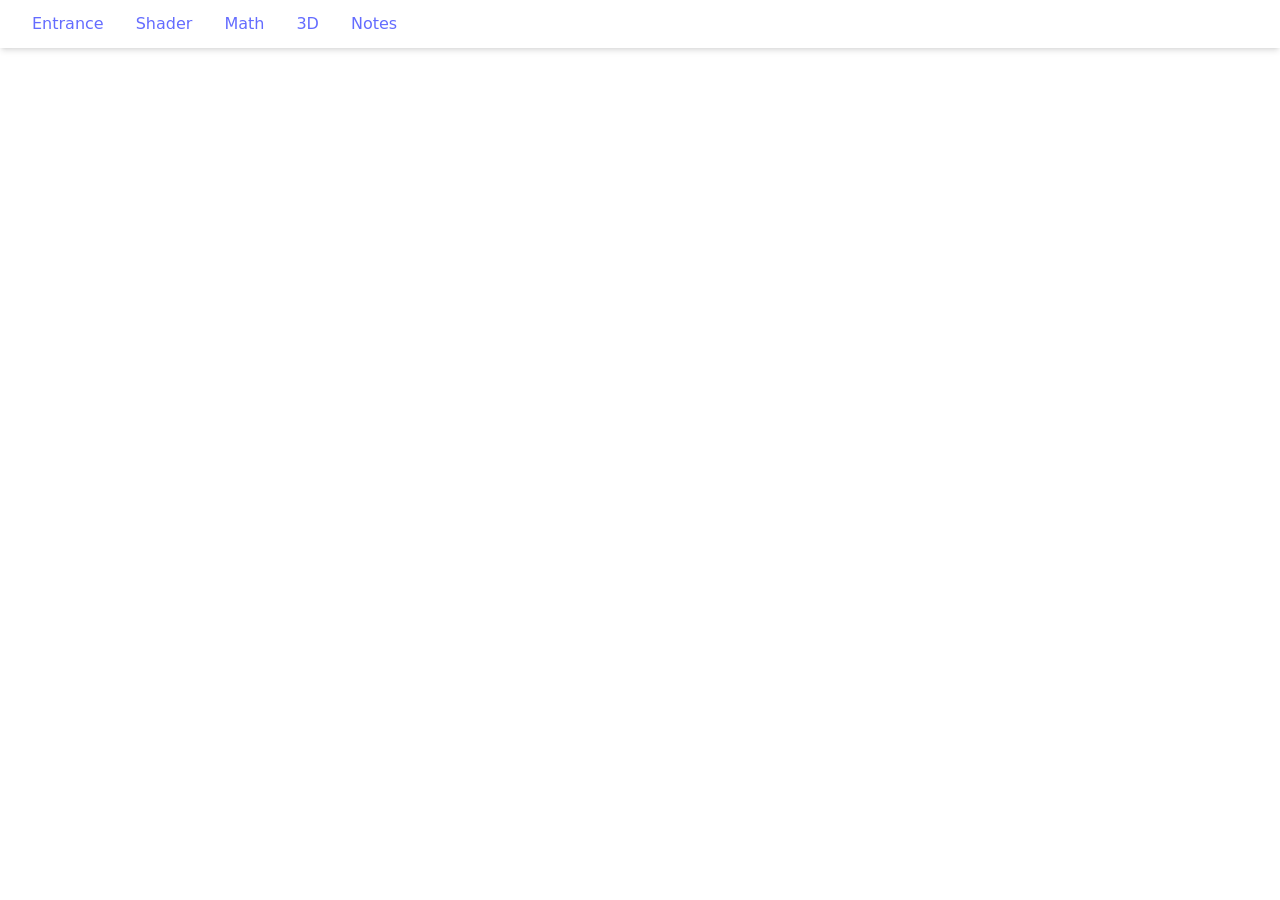
<file: index.html>
<!doctype html>
<html lang="en">
  <head>
    <meta charset="UTF-8" />
    <link rel="icon" type="image/svg+xml" href="/react.svg" />
    <meta name="viewport" content="width=device-width, initial-scale=1.0" />
    <title>Marquez's space</title>
    <script type="module" crossorigin src="/assets/index-Cq1oHxmC.js"></script>
    <link rel="stylesheet" crossorigin href="/assets/index-C8HmdU4k.css">
  </head>
  <body>
    <div id="root"></div>
  </body>
</html>
</file>
<file: assets/index-C8HmdU4k.css>
*,:before,:after{--tw-border-spacing-x: 0;--tw-border-spacing-y: 0;--tw-translate-x: 0;--tw-translate-y: 0;--tw-rotate: 0;--tw-skew-x: 0;--tw-skew-y: 0;--tw-scale-x: 1;--tw-scale-y: 1;--tw-pan-x: ;--tw-pan-y: ;--tw-pinch-zoom: ;--tw-scroll-snap-strictness: proximity;--tw-gradient-from-position: ;--tw-gradient-via-position: ;--tw-gradient-to-position: ;--tw-ordinal: ;--tw-slashed-zero: ;--tw-numeric-figure: ;--tw-numeric-spacing: ;--tw-numeric-fraction: ;--tw-ring-inset: ;--tw-ring-offset-width: 0px;--tw-ring-offset-color: #fff;--tw-ring-color: rgb(59 130 246 / .5);--tw-ring-offset-shadow: 0 0 #0000;--tw-ring-shadow: 0 0 #0000;--tw-shadow: 0 0 #0000;--tw-shadow-colored: 0 0 #0000;--tw-blur: ;--tw-brightness: ;--tw-contrast: ;--tw-grayscale: ;--tw-hue-rotate: ;--tw-invert: ;--tw-saturate: ;--tw-sepia: ;--tw-drop-shadow: ;--tw-backdrop-blur: ;--tw-backdrop-brightness: ;--tw-backdrop-contrast: ;--tw-backdrop-grayscale: ;--tw-backdrop-hue-rotate: ;--tw-backdrop-invert: ;--tw-backdrop-opacity: ;--tw-backdrop-saturate: ;--tw-backdrop-sepia: ;--tw-contain-size: ;--tw-contain-layout: ;--tw-contain-paint: ;--tw-contain-style: }::backdrop{--tw-border-spacing-x: 0;--tw-border-spacing-y: 0;--tw-translate-x: 0;--tw-translate-y: 0;--tw-rotate: 0;--tw-skew-x: 0;--tw-skew-y: 0;--tw-scale-x: 1;--tw-scale-y: 1;--tw-pan-x: ;--tw-pan-y: ;--tw-pinch-zoom: ;--tw-scroll-snap-strictness: proximity;--tw-gradient-from-position: ;--tw-gradient-via-position: ;--tw-gradient-to-position: ;--tw-ordinal: ;--tw-slashed-zero: ;--tw-numeric-figure: ;--tw-numeric-spacing: ;--tw-numeric-fraction: ;--tw-ring-inset: ;--tw-ring-offset-width: 0px;--tw-ring-offset-color: #fff;--tw-ring-color: rgb(59 130 246 / .5);--tw-ring-offset-shadow: 0 0 #0000;--tw-ring-shadow: 0 0 #0000;--tw-shadow: 0 0 #0000;--tw-shadow-colored: 0 0 #0000;--tw-blur: ;--tw-brightness: ;--tw-contrast: ;--tw-grayscale: ;--tw-hue-rotate: ;--tw-invert: ;--tw-saturate: ;--tw-sepia: ;--tw-drop-shadow: ;--tw-backdrop-blur: ;--tw-backdrop-brightness: ;--tw-backdrop-contrast: ;--tw-backdrop-grayscale: ;--tw-backdrop-hue-rotate: ;--tw-backdrop-invert: ;--tw-backdrop-opacity: ;--tw-backdrop-saturate: ;--tw-backdrop-sepia: ;--tw-contain-size: ;--tw-contain-layout: ;--tw-contain-paint: ;--tw-contain-style: }*,:before,:after{box-sizing:border-box;border-width:0;border-style:solid;border-color:#e5e7eb}:before,:after{--tw-content: ""}html,:host{line-height:1.5;-webkit-text-size-adjust:100%;-moz-tab-size:4;-o-tab-size:4;tab-size:4;font-family:ui-sans-serif,system-ui,sans-serif,"Apple Color Emoji","Segoe UI Emoji",Segoe UI Symbol,"Noto Color Emoji";font-feature-settings:normal;font-variation-settings:normal;-webkit-tap-highlight-color:transparent}body{margin:0;line-height:inherit}hr{height:0;color:inherit;border-top-width:1px}abbr:where([title]){-webkit-text-decoration:underline dotted;text-decoration:underline dotted}h1,h2,h3,h4,h5,h6{font-size:inherit;font-weight:inherit}a{color:inherit;text-decoration:inherit}b,strong{font-weight:bolder}code,kbd,samp,pre{font-family:ui-monospace,SFMono-Regular,Menlo,Monaco,Consolas,Liberation Mono,Courier New,monospace;font-feature-settings:normal;font-variation-settings:normal;font-size:1em}small{font-size:80%}sub,sup{font-size:75%;line-height:0;position:relative;vertical-align:baseline}sub{bottom:-.25em}sup{top:-.5em}table{text-indent:0;border-color:inherit;border-collapse:collapse}button,input,optgroup,select,textarea{font-family:inherit;font-feature-settings:inherit;font-variation-settings:inherit;font-size:100%;font-weight:inherit;line-height:inherit;letter-spacing:inherit;color:inherit;margin:0;padding:0}button,select{text-transform:none}button,input:where([type=button]),input:where([type=reset]),input:where([type=submit]){-webkit-appearance:button;background-color:transparent;background-image:none}:-moz-focusring{outline:auto}:-moz-ui-invalid{box-shadow:none}progress{vertical-align:baseline}::-webkit-inner-spin-button,::-webkit-outer-spin-button{height:auto}[type=search]{-webkit-appearance:textfield;outline-offset:-2px}::-webkit-search-decoration{-webkit-appearance:none}::-webkit-file-upload-button{-webkit-appearance:button;font:inherit}summary{display:list-item}blockquote,dl,dd,h1,h2,h3,h4,h5,h6,hr,figure,p,pre{margin:0}fieldset{margin:0;padding:0}legend{padding:0}ol,ul,menu{list-style:none;margin:0;padding:0}dialog{padding:0}textarea{resize:vertical}input::-moz-placeholder,textarea::-moz-placeholder{opacity:1;color:#9ca3af}input::placeholder,textarea::placeholder{opacity:1;color:#9ca3af}button,[role=button]{cursor:pointer}:disabled{cursor:default}img,svg,video,canvas,audio,iframe,embed,object{display:block;vertical-align:middle}img,video{max-width:100%;height:auto}[hidden]:where(:not([hidden=until-found])){display:none}.fixed{position:fixed}.absolute{position:absolute}.relative{position:relative}.inset-0{top:0;right:0;bottom:0;left:0}.bottom-0{bottom:0}.left-0{left:0}.right-0{right:0}.right-1{right:.25rem}.top-1{top:.25rem}.block{display:block}.flex{display:flex}.h-12{height:3rem}.h-48{height:12rem}.h-6{height:1.5rem}.h-full{height:100%}.h-screen{height:100vh}.max-h-96{max-height:24rem}.max-h-full{max-height:100%}.w-48{width:12rem}.w-6{width:1.5rem}.w-80{width:20rem}.w-full{width:100%}.w-screen{width:100vw}.max-w-lg{max-width:32rem}.flex-shrink-0{flex-shrink:0}@keyframes gradient{0%{background-position:0% 50%}50%{background-position:100% 50%}to{background-position:0% 50%}}.animate-gradient-bg{animation:gradient 6s ease infinite}.items-center{align-items:center}.justify-center{justify-content:center}.space-x-4>:not([hidden])~:not([hidden]){--tw-space-x-reverse: 0;margin-right:calc(1rem * var(--tw-space-x-reverse));margin-left:calc(1rem * calc(1 - var(--tw-space-x-reverse)))}.overflow-hidden{overflow:hidden}.overflow-y-auto{overflow-y:auto}.text-ellipsis{text-overflow:ellipsis}.whitespace-nowrap{white-space:nowrap}.whitespace-pre-line{white-space:pre-line}.rounded{border-radius:.25rem}.rounded-lg{border-radius:.5rem}.bg-black{--tw-bg-opacity: 1;background-color:rgb(0 0 0 / var(--tw-bg-opacity))}.bg-blue-500{--tw-bg-opacity: 1;background-color:rgb(59 130 246 / var(--tw-bg-opacity))}.bg-gray-200{--tw-bg-opacity: 1;background-color:rgb(229 231 235 / var(--tw-bg-opacity))}.bg-white{--tw-bg-opacity: 1;background-color:rgb(255 255 255 / var(--tw-bg-opacity))}.bg-opacity-50{--tw-bg-opacity: .5}.bg-opacity-70{--tw-bg-opacity: .7}.bg-gradient-to-r{background-image:linear-gradient(to right,var(--tw-gradient-stops))}.from-blue-400{--tw-gradient-from: #60a5fa var(--tw-gradient-from-position);--tw-gradient-to: rgb(96 165 250 / 0) var(--tw-gradient-to-position);--tw-gradient-stops: var(--tw-gradient-from), var(--tw-gradient-to)}.from-green-400{--tw-gradient-from: #4ade80 var(--tw-gradient-from-position);--tw-gradient-to: rgb(74 222 128 / 0) var(--tw-gradient-to-position);--tw-gradient-stops: var(--tw-gradient-from), var(--tw-gradient-to)}.from-red-400{--tw-gradient-from: #f87171 var(--tw-gradient-from-position);--tw-gradient-to: rgb(248 113 113 / 0) var(--tw-gradient-to-position);--tw-gradient-stops: var(--tw-gradient-from), var(--tw-gradient-to)}.from-red-500{--tw-gradient-from: #ef4444 var(--tw-gradient-from-position);--tw-gradient-to: rgb(239 68 68 / 0) var(--tw-gradient-to-position);--tw-gradient-stops: var(--tw-gradient-from), var(--tw-gradient-to)}.via-green-500{--tw-gradient-to: rgb(34 197 94 / 0) var(--tw-gradient-to-position);--tw-gradient-stops: var(--tw-gradient-from), #22c55e var(--tw-gradient-via-position), var(--tw-gradient-to)}.via-orange-500{--tw-gradient-to: rgb(249 115 22 / 0) var(--tw-gradient-to-position);--tw-gradient-stops: var(--tw-gradient-from), #f97316 var(--tw-gradient-via-position), var(--tw-gradient-to)}.via-purple-500{--tw-gradient-to: rgb(168 85 247 / 0) var(--tw-gradient-to-position);--tw-gradient-stops: var(--tw-gradient-from), #a855f7 var(--tw-gradient-via-position), var(--tw-gradient-to)}.via-yellow-500{--tw-gradient-to: rgb(234 179 8 / 0) var(--tw-gradient-to-position);--tw-gradient-stops: var(--tw-gradient-from), #eab308 var(--tw-gradient-via-position), var(--tw-gradient-to)}.to-blue-500{--tw-gradient-to: #3b82f6 var(--tw-gradient-to-position)}.to-pink-500{--tw-gradient-to: #ec4899 var(--tw-gradient-to-position)}.to-yellow-500{--tw-gradient-to: #eab308 var(--tw-gradient-to-position)}.bg-\[length\:200\%_200\%\]{background-size:200% 200%}.bg-clip-text{-webkit-background-clip:text;background-clip:text}.bg-left{background-position:left}.bg-right{background-position:right}.object-cover{-o-object-fit:cover;object-fit:cover}.p-2{padding:.5rem}.p-4{padding:1rem}.p-5{padding:1.25rem}.px-4{padding-left:1rem;padding-right:1rem}.py-2{padding-top:.5rem;padding-bottom:.5rem}.text-center{text-align:center}.text-2xl{font-size:1.5rem;line-height:2rem}.text-4xl{font-size:2.25rem;line-height:2.5rem}.font-bold{font-weight:700}.text-blue-500{--tw-text-opacity: 1;color:rgb(59 130 246 / var(--tw-text-opacity))}.text-gray-800{--tw-text-opacity: 1;color:rgb(31 41 55 / var(--tw-text-opacity))}.text-transparent{color:transparent}.text-white{--tw-text-opacity: 1;color:rgb(255 255 255 / var(--tw-text-opacity))}.overline{text-decoration-line:overline}.opacity-0{opacity:0}.shadow-lg{--tw-shadow: 0 10px 15px -3px rgb(0 0 0 / .1), 0 4px 6px -4px rgb(0 0 0 / .1);--tw-shadow-colored: 0 10px 15px -3px var(--tw-shadow-color), 0 4px 6px -4px var(--tw-shadow-color);box-shadow:var(--tw-ring-offset-shadow, 0 0 #0000),var(--tw-ring-shadow, 0 0 #0000),var(--tw-shadow)}.shadow-md{--tw-shadow: 0 4px 6px -1px rgb(0 0 0 / .1), 0 2px 4px -2px rgb(0 0 0 / .1);--tw-shadow-colored: 0 4px 6px -1px var(--tw-shadow-color), 0 2px 4px -2px var(--tw-shadow-color);box-shadow:var(--tw-ring-offset-shadow, 0 0 #0000),var(--tw-ring-shadow, 0 0 #0000),var(--tw-shadow)}.transition-opacity{transition-property:opacity;transition-timing-function:cubic-bezier(.4,0,.2,1);transition-duration:.15s}:root{font-family:Inter,system-ui,Avenir,Helvetica,Arial,sans-serif;line-height:1.5;font-weight:400;color-scheme:light dark;color:#ffffffde;background-color:#242424;font-synthesis:none;text-rendering:optimizeLegibility;-webkit-font-smoothing:antialiased;-moz-osx-font-smoothing:grayscale}a{font-weight:500;color:#646cff;text-decoration:inherit}a:hover{color:#535bf2}body{margin:0;display:flex;place-items:center;min-width:320px;min-height:100vh}h1{font-size:3.2em;line-height:1.1}button{border-radius:8px;border:1px solid transparent;padding:.6em 1.2em;font-size:1em;font-weight:500;font-family:inherit;background-color:#1a1a1a;cursor:pointer;transition:border-color .25s}button:hover{border-color:#646cff}button:focus,button:focus-visible{outline:4px auto -webkit-focus-ring-color}@media (prefers-color-scheme: light){:root{color:#213547;background-color:#fff}a:hover{color:#747bff}button{background-color:#f9f9f9}}.hover\:bg-blue-700:hover{--tw-bg-opacity: 1;background-color:rgb(29 78 216 / var(--tw-bg-opacity))}.hover\:text-blue-500:hover{--tw-text-opacity: 1;color:rgb(59 130 246 / var(--tw-text-opacity))}.hover\:text-red-700:hover{--tw-text-opacity: 1;color:rgb(185 28 28 / var(--tw-text-opacity))}.focus\:outline-none:focus{outline:2px solid transparent;outline-offset:2px}.group:hover .group-hover\:opacity-100{opacity:1}@media (min-width: 768px){.md\:space-x-8>:not([hidden])~:not([hidden]){--tw-space-x-reverse: 0;margin-right:calc(2rem * var(--tw-space-x-reverse));margin-left:calc(2rem * calc(1 - var(--tw-space-x-reverse)))}.md\:px-8{padding-left:2rem;padding-right:2rem}}@font-face{font-family:KaTeX_AMS;font-style:normal;font-weight:400;src:url(/assets/KaTeX_AMS-Regular-BQhdFMY1.woff2) format("woff2"),url(/assets/KaTeX_AMS-Regular-DMm9YOAa.woff) format("woff"),url(/assets/KaTeX_AMS-Regular-DRggAlZN.ttf) format("truetype")}@font-face{font-family:KaTeX_Caligraphic;font-style:normal;font-weight:700;src:url(/assets/KaTeX_Caligraphic-Bold-Dq_IR9rO.woff2) format("woff2"),url(/assets/KaTeX_Caligraphic-Bold-BEiXGLvX.woff) format("woff"),url(/assets/KaTeX_Caligraphic-Bold-ATXxdsX0.ttf) format("truetype")}@font-face{font-family:KaTeX_Caligraphic;font-style:normal;font-weight:400;src:url(/assets/KaTeX_Caligraphic-Regular-Di6jR-x-.woff2) format("woff2"),url(/assets/KaTeX_Caligraphic-Regular-CTRA-rTL.woff) format("woff"),url(/assets/KaTeX_Caligraphic-Regular-wX97UBjC.ttf) format("truetype")}@font-face{font-family:KaTeX_Fraktur;font-style:normal;font-weight:700;src:url(/assets/KaTeX_Fraktur-Bold-CL6g_b3V.woff2) format("woff2"),url(/assets/KaTeX_Fraktur-Bold-BsDP51OF.woff) format("woff"),url(/assets/KaTeX_Fraktur-Bold-BdnERNNW.ttf) format("truetype")}@font-face{font-family:KaTeX_Fraktur;font-style:normal;font-weight:400;src:url(/assets/KaTeX_Fraktur-Regular-CTYiF6lA.woff2) format("woff2"),url(/assets/KaTeX_Fraktur-Regular-Dxdc4cR9.woff) format("woff"),url(/assets/KaTeX_Fraktur-Regular-CB_wures.ttf) format("truetype")}@font-face{font-family:KaTeX_Main;font-style:normal;font-weight:700;src:url(/assets/KaTeX_Main-Bold-Cx986IdX.woff2) format("woff2"),url(/assets/KaTeX_Main-Bold-Jm3AIy58.woff) format("woff"),url(/assets/KaTeX_Main-Bold-waoOVXN0.ttf) format("truetype")}@font-face{font-family:KaTeX_Main;font-style:italic;font-weight:700;src:url(/assets/KaTeX_Main-BoldItalic-DxDJ3AOS.woff2) format("woff2"),url(/assets/KaTeX_Main-BoldItalic-SpSLRI95.woff) format("woff"),url(/assets/KaTeX_Main-BoldItalic-DzxPMmG6.ttf) format("truetype")}@font-face{font-family:KaTeX_Main;font-style:italic;font-weight:400;src:url(/assets/KaTeX_Main-Italic-NWA7e6Wa.woff2) format("woff2"),url(/assets/KaTeX_Main-Italic-BMLOBm91.woff) format("woff"),url(/assets/KaTeX_Main-Italic-3WenGoN9.ttf) format("truetype")}@font-face{font-family:KaTeX_Main;font-style:normal;font-weight:400;src:url(/assets/KaTeX_Main-Regular-B22Nviop.woff2) format("woff2"),url(/assets/KaTeX_Main-Regular-Dr94JaBh.woff) format("woff"),url(/assets/KaTeX_Main-Regular-ypZvNtVU.ttf) format("truetype")}@font-face{font-family:KaTeX_Math;font-style:italic;font-weight:700;src:url(/assets/KaTeX_Math-BoldItalic-CZnvNsCZ.woff2) format("woff2"),url(/assets/KaTeX_Math-BoldItalic-iY-2wyZ7.woff) format("woff"),url(/assets/KaTeX_Math-BoldItalic-B3XSjfu4.ttf) format("truetype")}@font-face{font-family:KaTeX_Math;font-style:italic;font-weight:400;src:url(/assets/KaTeX_Math-Italic-t53AETM-.woff2) format("woff2"),url(/assets/KaTeX_Math-Italic-DA0__PXp.woff) format("woff"),url(/assets/KaTeX_Math-Italic-flOr_0UB.ttf) format("truetype")}@font-face{font-family:KaTeX_SansSerif;font-style:normal;font-weight:700;src:url(/assets/KaTeX_SansSerif-Bold-D1sUS0GD.woff2) format("woff2"),url(/assets/KaTeX_SansSerif-Bold-DbIhKOiC.woff) format("woff"),url(/assets/KaTeX_SansSerif-Bold-CFMepnvq.ttf) format("truetype")}@font-face{font-family:KaTeX_SansSerif;font-style:italic;font-weight:400;src:url(/assets/KaTeX_SansSerif-Italic-C3H0VqGB.woff2) format("woff2"),url(/assets/KaTeX_SansSerif-Italic-DN2j7dab.woff) format("woff"),url(/assets/KaTeX_SansSerif-Italic-YYjJ1zSn.ttf) format("truetype")}@font-face{font-family:KaTeX_SansSerif;font-style:normal;font-weight:400;src:url(/assets/KaTeX_SansSerif-Regular-DDBCnlJ7.woff2) format("woff2"),url(/assets/KaTeX_SansSerif-Regular-CS6fqUqJ.woff) format("woff"),url(/assets/KaTeX_SansSerif-Regular-BNo7hRIc.ttf) format("truetype")}@font-face{font-family:KaTeX_Script;font-style:normal;font-weight:400;src:url(/assets/KaTeX_Script-Regular-D3wIWfF6.woff2) format("woff2"),url(/assets/KaTeX_Script-Regular-D5yQViql.woff) format("woff"),url(/assets/KaTeX_Script-Regular-C5JkGWo-.ttf) format("truetype")}@font-face{font-family:KaTeX_Size1;font-style:normal;font-weight:400;src:url(/assets/KaTeX_Size1-Regular-mCD8mA8B.woff2) format("woff2"),url(/assets/KaTeX_Size1-Regular-C195tn64.woff) format("woff"),url(/assets/KaTeX_Size1-Regular-Dbsnue_I.ttf) format("truetype")}@font-face{font-family:KaTeX_Size2;font-style:normal;font-weight:400;src:url(/assets/KaTeX_Size2-Regular-Dy4dx90m.woff2) format("woff2"),url(/assets/KaTeX_Size2-Regular-oD1tc_U0.woff) format("woff"),url(/assets/KaTeX_Size2-Regular-B7gKUWhC.ttf) format("truetype")}@font-face{font-family:KaTeX_Size3;font-style:normal;font-weight:400;src:url([data-uri]) format("woff2"),url(/assets/KaTeX_Size3-Regular-CTq5MqoE.woff) format("woff"),url(/assets/KaTeX_Size3-Regular-DgpXs0kz.ttf) format("truetype")}@font-face{font-family:KaTeX_Size4;font-style:normal;font-weight:400;src:url(/assets/KaTeX_Size4-Regular-Dl5lxZxV.woff2) format("woff2"),url(/assets/KaTeX_Size4-Regular-BF-4gkZK.woff) format("woff"),url(/assets/KaTeX_Size4-Regular-DWFBv043.ttf) format("truetype")}@font-face{font-family:KaTeX_Typewriter;font-style:normal;font-weight:400;src:url(/assets/KaTeX_Typewriter-Regular-CO6r4hn1.woff2) format("woff2"),url(/assets/KaTeX_Typewriter-Regular-C0xS9mPB.woff) format("woff"),url(/assets/KaTeX_Typewriter-Regular-D3Ib7_Hf.ttf) format("truetype")}.katex .katex-mathml{clip:rect(1px,1px,1px,1px);border:0;height:1px;overflow:hidden;padding:0;position:absolute;width:1px}.katex .base{position:relative;white-space:nowrap;width:-moz-min-content;width:min-content}.katex .base,.katex .strut{display:inline-block}.katex .boldsymbol{font-family:KaTeX_Math;font-style:italic;font-weight:700}.katex .vlist-t{border-collapse:collapse;display:inline-table;table-layout:fixed}.katex .vlist{display:table-cell;position:relative;vertical-align:bottom}.katex .vlist-s{display:table-cell;font-size:1px;min-width:2px;vertical-align:bottom;width:2px}.katex .vbox{align-items:baseline;display:inline-flex;flex-direction:column}.katex .hbox{width:100%}.katex .hbox,.katex .thinbox{display:inline-flex;flex-direction:row}.katex .thinbox{max-width:0;width:0}.katex .mfrac .frac-line{border-bottom-style:solid;display:inline-block;width:100%}.katex .hdashline,.katex .hline,.katex .mfrac .frac-line,.katex .overline .overline-line,.katex .rule,.katex .underline .underline-line{min-height:1px}.katex .clap,.katex .llap,.katex .rlap{position:relative;width:0}.katex .clap>.inner,.katex .llap>.inner,.katex .rlap>.inner{position:absolute}.katex .clap>.fix,.katex .llap>.fix,.katex .rlap>.fix{display:inline-block}.katex .clap>.inner,.katex .rlap>.inner{left:0}.katex .rule{border:0 solid;display:inline-block;position:relative}.katex .hline,.katex .overline .overline-line,.katex .underline .underline-line{border-bottom-style:solid;display:inline-block;width:100%}.katex .hdashline{border-bottom-style:dashed;display:inline-block;width:100%}.katex .fontsize-ensurer.reset-size1.size1,.katex .sizing.reset-size1.size1{font-size:1em}.katex .fontsize-ensurer.reset-size1.size2,.katex .sizing.reset-size1.size2{font-size:1.2em}.katex .fontsize-ensurer.reset-size1.size3,.katex .sizing.reset-size1.size3{font-size:1.4em}.katex .fontsize-ensurer.reset-size1.size4,.katex .sizing.reset-size1.size4{font-size:1.6em}.katex .fontsize-ensurer.reset-size1.size5,.katex .sizing.reset-size1.size5{font-size:1.8em}.katex .fontsize-ensurer.reset-size1.size6,.katex .sizing.reset-size1.size6{font-size:2em}.katex .fontsize-ensurer.reset-size1.size7,.katex .sizing.reset-size1.size7{font-size:2.4em}.katex .fontsize-ensurer.reset-size1.size8,.katex .sizing.reset-size1.size8{font-size:2.88em}.katex .fontsize-ensurer.reset-size1.size9,.katex .sizing.reset-size1.size9{font-size:3.456em}.katex .fontsize-ensurer.reset-size1.size10,.katex .sizing.reset-size1.size10{font-size:4.148em}.katex .fontsize-ensurer.reset-size1.size11,.katex .sizing.reset-size1.size11{font-size:4.976em}.katex .fontsize-ensurer.reset-size2.size1,.katex .sizing.reset-size2.size1{font-size:.8333333333em}.katex .fontsize-ensurer.reset-size2.size2,.katex .sizing.reset-size2.size2{font-size:1em}.katex .fontsize-ensurer.reset-size2.size3,.katex .sizing.reset-size2.size3{font-size:1.1666666667em}.katex .fontsize-ensurer.reset-size2.size4,.katex .sizing.reset-size2.size4{font-size:1.3333333333em}.katex .fontsize-ensurer.reset-size2.size5,.katex .sizing.reset-size2.size5{font-size:1.5em}.katex .fontsize-ensurer.reset-size2.size6,.katex .sizing.reset-size2.size6{font-size:1.6666666667em}.katex .fontsize-ensurer.reset-size2.size7,.katex .sizing.reset-size2.size7{font-size:2em}.katex .fontsize-ensurer.reset-size2.size8,.katex .sizing.reset-size2.size8{font-size:2.4em}.katex .fontsize-ensurer.reset-size2.size9,.katex .sizing.reset-size2.size9{font-size:2.88em}.katex .fontsize-ensurer.reset-size2.size10,.katex .sizing.reset-size2.size10{font-size:3.4566666667em}.katex .fontsize-ensurer.reset-size2.size11,.katex .sizing.reset-size2.size11{font-size:4.1466666667em}.katex .fontsize-ensurer.reset-size3.size1,.katex .sizing.reset-size3.size1{font-size:.7142857143em}.katex .fontsize-ensurer.reset-size3.size2,.katex .sizing.reset-size3.size2{font-size:.8571428571em}.katex .fontsize-ensurer.reset-size3.size3,.katex .sizing.reset-size3.size3{font-size:1em}.katex .fontsize-ensurer.reset-size3.size4,.katex .sizing.reset-size3.size4{font-size:1.1428571429em}.katex .fontsize-ensurer.reset-size3.size5,.katex .sizing.reset-size3.size5{font-size:1.2857142857em}.katex .fontsize-ensurer.reset-size3.size6,.katex .sizing.reset-size3.size6{font-size:1.4285714286em}.katex .fontsize-ensurer.reset-size3.size7,.katex .sizing.reset-size3.size7{font-size:1.7142857143em}.katex .fontsize-ensurer.reset-size3.size8,.katex .sizing.reset-size3.size8{font-size:2.0571428571em}.katex .fontsize-ensurer.reset-size3.size9,.katex .sizing.reset-size3.size9{font-size:2.4685714286em}.katex .fontsize-ensurer.reset-size3.size10,.katex .sizing.reset-size3.size10{font-size:2.9628571429em}.katex .fontsize-ensurer.reset-size3.size11,.katex .sizing.reset-size3.size11{font-size:3.5542857143em}.katex .fontsize-ensurer.reset-size4.size1,.katex .sizing.reset-size4.size1{font-size:.625em}.katex .fontsize-ensurer.reset-size4.size2,.katex .sizing.reset-size4.size2{font-size:.75em}.katex .fontsize-ensurer.reset-size4.size3,.katex .sizing.reset-size4.size3{font-size:.875em}.katex .fontsize-ensurer.reset-size4.size4,.katex .sizing.reset-size4.size4{font-size:1em}.katex .fontsize-ensurer.reset-size4.size5,.katex .sizing.reset-size4.size5{font-size:1.125em}.katex .fontsize-ensurer.reset-size4.size6,.katex .sizing.reset-size4.size6{font-size:1.25em}.katex .fontsize-ensurer.reset-size4.size7,.katex .sizing.reset-size4.size7{font-size:1.5em}.katex .fontsize-ensurer.reset-size4.size8,.katex .sizing.reset-size4.size8{font-size:1.8em}.katex .fontsize-ensurer.reset-size4.size9,.katex .sizing.reset-size4.size9{font-size:2.16em}.katex .fontsize-ensurer.reset-size4.size10,.katex .sizing.reset-size4.size10{font-size:2.5925em}.katex .fontsize-ensurer.reset-size4.size11,.katex .sizing.reset-size4.size11{font-size:3.11em}.katex .fontsize-ensurer.reset-size5.size1,.katex .sizing.reset-size5.size1{font-size:.5555555556em}.katex .fontsize-ensurer.reset-size5.size2,.katex .sizing.reset-size5.size2{font-size:.6666666667em}.katex .fontsize-ensurer.reset-size5.size3,.katex .sizing.reset-size5.size3{font-size:.7777777778em}.katex .fontsize-ensurer.reset-size5.size4,.katex .sizing.reset-size5.size4{font-size:.8888888889em}.katex .fontsize-ensurer.reset-size5.size5,.katex .sizing.reset-size5.size5{font-size:1em}.katex .fontsize-ensurer.reset-size5.size6,.katex .sizing.reset-size5.size6{font-size:1.1111111111em}.katex .fontsize-ensurer.reset-size5.size7,.katex .sizing.reset-size5.size7{font-size:1.3333333333em}.katex .fontsize-ensurer.reset-size5.size8,.katex .sizing.reset-size5.size8{font-size:1.6em}.katex .fontsize-ensurer.reset-size5.size9,.katex .sizing.reset-size5.size9{font-size:1.92em}.katex .fontsize-ensurer.reset-size5.size10,.katex .sizing.reset-size5.size10{font-size:2.3044444444em}.katex .fontsize-ensurer.reset-size5.size11,.katex .sizing.reset-size5.size11{font-size:2.7644444444em}.katex .fontsize-ensurer.reset-size6.size1,.katex .sizing.reset-size6.size1{font-size:.5em}.katex .fontsize-ensurer.reset-size6.size2,.katex .sizing.reset-size6.size2{font-size:.6em}.katex .fontsize-ensurer.reset-size6.size3,.katex .sizing.reset-size6.size3{font-size:.7em}.katex .fontsize-ensurer.reset-size6.size4,.katex .sizing.reset-size6.size4{font-size:.8em}.katex .fontsize-ensurer.reset-size6.size5,.katex .sizing.reset-size6.size5{font-size:.9em}.katex .fontsize-ensurer.reset-size6.size6,.katex .sizing.reset-size6.size6{font-size:1em}.katex .fontsize-ensurer.reset-size6.size7,.katex .sizing.reset-size6.size7{font-size:1.2em}.katex .fontsize-ensurer.reset-size6.size8,.katex .sizing.reset-size6.size8{font-size:1.44em}.katex .fontsize-ensurer.reset-size6.size9,.katex .sizing.reset-size6.size9{font-size:1.728em}.katex .fontsize-ensurer.reset-size6.size10,.katex .sizing.reset-size6.size10{font-size:2.074em}.katex .fontsize-ensurer.reset-size6.size11,.katex .sizing.reset-size6.size11{font-size:2.488em}.katex .fontsize-ensurer.reset-size7.size1,.katex .sizing.reset-size7.size1{font-size:.4166666667em}.katex .fontsize-ensurer.reset-size7.size2,.katex .sizing.reset-size7.size2{font-size:.5em}.katex .fontsize-ensurer.reset-size7.size3,.katex .sizing.reset-size7.size3{font-size:.5833333333em}.katex .fontsize-ensurer.reset-size7.size4,.katex .sizing.reset-size7.size4{font-size:.6666666667em}.katex .fontsize-ensurer.reset-size7.size5,.katex .sizing.reset-size7.size5{font-size:.75em}.katex .fontsize-ensurer.reset-size7.size6,.katex .sizing.reset-size7.size6{font-size:.8333333333em}.katex .fontsize-ensurer.reset-size7.size7,.katex .sizing.reset-size7.size7{font-size:1em}.katex .fontsize-ensurer.reset-size7.size8,.katex .sizing.reset-size7.size8{font-size:1.2em}.katex .fontsize-ensurer.reset-size7.size9,.katex .sizing.reset-size7.size9{font-size:1.44em}.katex .fontsize-ensurer.reset-size7.size10,.katex .sizing.reset-size7.size10{font-size:1.7283333333em}.katex .fontsize-ensurer.reset-size7.size11,.katex .sizing.reset-size7.size11{font-size:2.0733333333em}.katex .fontsize-ensurer.reset-size8.size1,.katex .sizing.reset-size8.size1{font-size:.3472222222em}.katex .fontsize-ensurer.reset-size8.size2,.katex .sizing.reset-size8.size2{font-size:.4166666667em}.katex .fontsize-ensurer.reset-size8.size3,.katex .sizing.reset-size8.size3{font-size:.4861111111em}.katex .fontsize-ensurer.reset-size8.size4,.katex .sizing.reset-size8.size4{font-size:.5555555556em}.katex .fontsize-ensurer.reset-size8.size5,.katex .sizing.reset-size8.size5{font-size:.625em}.katex .fontsize-ensurer.reset-size8.size6,.katex .sizing.reset-size8.size6{font-size:.6944444444em}.katex .fontsize-ensurer.reset-size8.size7,.katex .sizing.reset-size8.size7{font-size:.8333333333em}.katex .fontsize-ensurer.reset-size8.size8,.katex .sizing.reset-size8.size8{font-size:1em}.katex .fontsize-ensurer.reset-size8.size9,.katex .sizing.reset-size8.size9{font-size:1.2em}.katex .fontsize-ensurer.reset-size8.size10,.katex .sizing.reset-size8.size10{font-size:1.4402777778em}.katex .fontsize-ensurer.reset-size8.size11,.katex .sizing.reset-size8.size11{font-size:1.7277777778em}.katex .fontsize-ensurer.reset-size9.size1,.katex .sizing.reset-size9.size1{font-size:.2893518519em}.katex .fontsize-ensurer.reset-size9.size2,.katex .sizing.reset-size9.size2{font-size:.3472222222em}.katex .fontsize-ensurer.reset-size9.size3,.katex .sizing.reset-size9.size3{font-size:.4050925926em}.katex .fontsize-ensurer.reset-size9.size4,.katex .sizing.reset-size9.size4{font-size:.462962963em}.katex .fontsize-ensurer.reset-size9.size5,.katex .sizing.reset-size9.size5{font-size:.5208333333em}.katex .fontsize-ensurer.reset-size9.size6,.katex .sizing.reset-size9.size6{font-size:.5787037037em}.katex .fontsize-ensurer.reset-size9.size7,.katex .sizing.reset-size9.size7{font-size:.6944444444em}.katex .fontsize-ensurer.reset-size9.size8,.katex .sizing.reset-size9.size8{font-size:.8333333333em}.katex .fontsize-ensurer.reset-size9.size9,.katex .sizing.reset-size9.size9{font-size:1em}.katex .fontsize-ensurer.reset-size9.size10,.katex .sizing.reset-size9.size10{font-size:1.2002314815em}.katex .fontsize-ensurer.reset-size9.size11,.katex .sizing.reset-size9.size11{font-size:1.4398148148em}.katex .fontsize-ensurer.reset-size10.size1,.katex .sizing.reset-size10.size1{font-size:.2410800386em}.katex .fontsize-ensurer.reset-size10.size2,.katex .sizing.reset-size10.size2{font-size:.2892960463em}.katex .fontsize-ensurer.reset-size10.size3,.katex .sizing.reset-size10.size3{font-size:.337512054em}.katex .fontsize-ensurer.reset-size10.size4,.katex .sizing.reset-size10.size4{font-size:.3857280617em}.katex .fontsize-ensurer.reset-size10.size5,.katex .sizing.reset-size10.size5{font-size:.4339440694em}.katex .fontsize-ensurer.reset-size10.size6,.katex .sizing.reset-size10.size6{font-size:.4821600771em}.katex .fontsize-ensurer.reset-size10.size7,.katex .sizing.reset-size10.size7{font-size:.5785920926em}.katex .fontsize-ensurer.reset-size10.size8,.katex .sizing.reset-size10.size8{font-size:.6943105111em}.katex .fontsize-ensurer.reset-size10.size9,.katex .sizing.reset-size10.size9{font-size:.8331726133em}.katex .fontsize-ensurer.reset-size10.size10,.katex .sizing.reset-size10.size10{font-size:1em}.katex .fontsize-ensurer.reset-size10.size11,.katex .sizing.reset-size10.size11{font-size:1.1996142719em}.katex .fontsize-ensurer.reset-size11.size1,.katex .sizing.reset-size11.size1{font-size:.2009646302em}.katex .fontsize-ensurer.reset-size11.size2,.katex .sizing.reset-size11.size2{font-size:.2411575563em}.katex .fontsize-ensurer.reset-size11.size3,.katex .sizing.reset-size11.size3{font-size:.2813504823em}.katex .fontsize-ensurer.reset-size11.size4,.katex .sizing.reset-size11.size4{font-size:.3215434084em}.katex .fontsize-ensurer.reset-size11.size5,.katex .sizing.reset-size11.size5{font-size:.3617363344em}.katex .fontsize-ensurer.reset-size11.size6,.katex .sizing.reset-size11.size6{font-size:.4019292605em}.katex .fontsize-ensurer.reset-size11.size7,.katex .sizing.reset-size11.size7{font-size:.4823151125em}.katex .fontsize-ensurer.reset-size11.size8,.katex .sizing.reset-size11.size8{font-size:.578778135em}.katex .fontsize-ensurer.reset-size11.size9,.katex .sizing.reset-size11.size9{font-size:.6945337621em}.katex .fontsize-ensurer.reset-size11.size10,.katex .sizing.reset-size11.size10{font-size:.8336012862em}.katex .fontsize-ensurer.reset-size11.size11,.katex .sizing.reset-size11.size11{font-size:1em}.katex .accent>.vlist-t,.katex .op-limits>.vlist-t{text-align:center}.katex svg{fill:currentColor;stroke:currentColor;fill-rule:nonzero;fill-opacity:1;stroke-width:1;stroke-linecap:butt;stroke-linejoin:miter;stroke-miterlimit:4;stroke-dasharray:none;stroke-dashoffset:0;stroke-opacity:1;display:block;height:inherit;position:absolute;width:100%}.katex img{border-style:none;max-height:none;max-width:none;min-height:0;min-width:0}.katex .stretchy{display:block;overflow:hidden;position:relative;width:100%}.katex .stretchy:after,.katex .stretchy:before{content:""}.katex .hide-tail{overflow:hidden;position:relative;width:100%}.katex .halfarrow-left{left:0;overflow:hidden;position:absolute;width:50.2%}.katex .halfarrow-right{overflow:hidden;position:absolute;right:0;width:50.2%}.katex .brace-left{left:0;overflow:hidden;position:absolute;width:25.1%}.katex .brace-center{left:25%;overflow:hidden;position:absolute;width:50%}.katex .brace-right{overflow:hidden;position:absolute;right:0;width:25.1%}.katex .mover,.katex .munder,.katex .x-arrow{text-align:center}.katex .fbox,.katex .fcolorbox{border:.04em solid;box-sizing:border-box}.katex .angl{border-right:.049em solid;border-top:.049em solid;box-sizing:border-box;margin-right:.03889em}.katex .eqn-num:before{content:"(" counter(katexEqnNo) ")";counter-increment:katexEqnNo}.katex .mml-eqn-num:before{content:"(" counter(mmlEqnNo) ")";counter-increment:mmlEqnNo}.katex .cd-label-right{display:inline-block;left:calc(50% + .3em);position:absolute;text-align:right}.katex-display.fleqn>.katex{padding-left:2em;text-align:left}@font-face{font-family:KaTeX_AMS;src:url(/assets/KaTeX_AMS-Regular-BQhdFMY1.woff2) format("woff2"),url(/assets/KaTeX_AMS-Regular-DMm9YOAa.woff) format("woff"),url(/assets/KaTeX_AMS-Regular-DRggAlZN.ttf) format("truetype");font-weight:400;font-style:normal}@font-face{font-family:KaTeX_Caligraphic;src:url(/assets/KaTeX_Caligraphic-Bold-Dq_IR9rO.woff2) format("woff2"),url(/assets/KaTeX_Caligraphic-Bold-BEiXGLvX.woff) format("woff"),url(/assets/KaTeX_Caligraphic-Bold-ATXxdsX0.ttf) format("truetype");font-weight:700;font-style:normal}@font-face{font-family:KaTeX_Caligraphic;src:url(/assets/KaTeX_Caligraphic-Regular-Di6jR-x-.woff2) format("woff2"),url(/assets/KaTeX_Caligraphic-Regular-CTRA-rTL.woff) format("woff"),url(/assets/KaTeX_Caligraphic-Regular-wX97UBjC.ttf) format("truetype");font-weight:400;font-style:normal}@font-face{font-family:KaTeX_Fraktur;src:url(/assets/KaTeX_Fraktur-Bold-CL6g_b3V.woff2) format("woff2"),url(/assets/KaTeX_Fraktur-Bold-BsDP51OF.woff) format("woff"),url(/assets/KaTeX_Fraktur-Bold-BdnERNNW.ttf) format("truetype");font-weight:700;font-style:normal}@font-face{font-family:KaTeX_Fraktur;src:url(/assets/KaTeX_Fraktur-Regular-CTYiF6lA.woff2) format("woff2"),url(/assets/KaTeX_Fraktur-Regular-Dxdc4cR9.woff) format("woff"),url(/assets/KaTeX_Fraktur-Regular-CB_wures.ttf) format("truetype");font-weight:400;font-style:normal}@font-face{font-family:KaTeX_Main;src:url(/assets/KaTeX_Main-Bold-Cx986IdX.woff2) format("woff2"),url(/assets/KaTeX_Main-Bold-Jm3AIy58.woff) format("woff"),url(/assets/KaTeX_Main-Bold-waoOVXN0.ttf) format("truetype");font-weight:700;font-style:normal}@font-face{font-family:KaTeX_Main;src:url(/assets/KaTeX_Main-BoldItalic-DxDJ3AOS.woff2) format("woff2"),url(/assets/KaTeX_Main-BoldItalic-SpSLRI95.woff) format("woff"),url(/assets/KaTeX_Main-BoldItalic-DzxPMmG6.ttf) format("truetype");font-weight:700;font-style:italic}@font-face{font-family:KaTeX_Main;src:url(/assets/KaTeX_Main-Italic-NWA7e6Wa.woff2) format("woff2"),url(/assets/KaTeX_Main-Italic-BMLOBm91.woff) format("woff"),url(/assets/KaTeX_Main-Italic-3WenGoN9.ttf) format("truetype");font-weight:400;font-style:italic}@font-face{font-family:KaTeX_Main;src:url(/assets/KaTeX_Main-Regular-B22Nviop.woff2) format("woff2"),url(/assets/KaTeX_Main-Regular-Dr94JaBh.woff) format("woff"),url(/assets/KaTeX_Main-Regular-ypZvNtVU.ttf) format("truetype");font-weight:400;font-style:normal}@font-face{font-family:KaTeX_Math;src:url(/assets/KaTeX_Math-BoldItalic-CZnvNsCZ.woff2) format("woff2"),url(/assets/KaTeX_Math-BoldItalic-iY-2wyZ7.woff) format("woff"),url(/assets/KaTeX_Math-BoldItalic-B3XSjfu4.ttf) format("truetype");font-weight:700;font-style:italic}@font-face{font-family:KaTeX_Math;src:url(/assets/KaTeX_Math-Italic-t53AETM-.woff2) format("woff2"),url(/assets/KaTeX_Math-Italic-DA0__PXp.woff) format("woff"),url(/assets/KaTeX_Math-Italic-flOr_0UB.ttf) format("truetype");font-weight:400;font-style:italic}@font-face{font-family:KaTeX_SansSerif;src:url(/assets/KaTeX_SansSerif-Bold-D1sUS0GD.woff2) format("woff2"),url(/assets/KaTeX_SansSerif-Bold-DbIhKOiC.woff) format("woff"),url(/assets/KaTeX_SansSerif-Bold-CFMepnvq.ttf) format("truetype");font-weight:700;font-style:normal}@font-face{font-family:KaTeX_SansSerif;src:url(/assets/KaTeX_SansSerif-Italic-C3H0VqGB.woff2) format("woff2"),url(/assets/KaTeX_SansSerif-Italic-DN2j7dab.woff) format("woff"),url(/assets/KaTeX_SansSerif-Italic-YYjJ1zSn.ttf) format("truetype");font-weight:400;font-style:italic}@font-face{font-family:KaTeX_SansSerif;src:url(/assets/KaTeX_SansSerif-Regular-DDBCnlJ7.woff2) format("woff2"),url(/assets/KaTeX_SansSerif-Regular-CS6fqUqJ.woff) format("woff"),url(/assets/KaTeX_SansSerif-Regular-BNo7hRIc.ttf) format("truetype");font-weight:400;font-style:normal}@font-face{font-family:KaTeX_Script;src:url(/assets/KaTeX_Script-Regular-D3wIWfF6.woff2) format("woff2"),url(/assets/KaTeX_Script-Regular-D5yQViql.woff) format("woff"),url(/assets/KaTeX_Script-Regular-C5JkGWo-.ttf) format("truetype");font-weight:400;font-style:normal}@font-face{font-family:KaTeX_Size1;src:url(/assets/KaTeX_Size1-Regular-mCD8mA8B.woff2) format("woff2"),url(/assets/KaTeX_Size1-Regular-C195tn64.woff) format("woff"),url(/assets/KaTeX_Size1-Regular-Dbsnue_I.ttf) format("truetype");font-weight:400;font-style:normal}@font-face{font-family:KaTeX_Size2;src:url(/assets/KaTeX_Size2-Regular-Dy4dx90m.woff2) format("woff2"),url(/assets/KaTeX_Size2-Regular-oD1tc_U0.woff) format("woff"),url(/assets/KaTeX_Size2-Regular-B7gKUWhC.ttf) format("truetype");font-weight:400;font-style:normal}@font-face{font-family:KaTeX_Size3;src:url([data-uri]) format("woff2"),url(/assets/KaTeX_Size3-Regular-CTq5MqoE.woff) format("woff"),url(/assets/KaTeX_Size3-Regular-DgpXs0kz.ttf) format("truetype");font-weight:400;font-style:normal}@font-face{font-family:KaTeX_Size4;src:url(/assets/KaTeX_Size4-Regular-Dl5lxZxV.woff2) format("woff2"),url(/assets/KaTeX_Size4-Regular-BF-4gkZK.woff) format("woff"),url(/assets/KaTeX_Size4-Regular-DWFBv043.ttf) format("truetype");font-weight:400;font-style:normal}@font-face{font-family:KaTeX_Typewriter;src:url(/assets/KaTeX_Typewriter-Regular-CO6r4hn1.woff2) format("woff2"),url(/assets/KaTeX_Typewriter-Regular-C0xS9mPB.woff) format("woff"),url(/assets/KaTeX_Typewriter-Regular-D3Ib7_Hf.ttf) format("truetype");font-weight:400;font-style:normal}.katex{font: 1.21em KaTeX_Main,Times New Roman,serif;line-height:1.2;text-indent:0;text-rendering:auto}.katex *{-ms-high-contrast-adjust:none!important;border-color:currentColor}.katex .katex-version:after{content:"0.16.11"}.katex .katex-mathml{position:absolute;clip:rect(1px,1px,1px,1px);padding:0;border:0;height:1px;width:1px;overflow:hidden}.katex .katex-html>.newline{display:block}.katex .base{position:relative;display:inline-block;white-space:nowrap;width:-moz-min-content;width:min-content}.katex .strut{display:inline-block}.katex .textbf{font-weight:700}.katex .textit{font-style:italic}.katex .textrm{font-family:KaTeX_Main}.katex .textsf{font-family:KaTeX_SansSerif}.katex .texttt{font-family:KaTeX_Typewriter}.katex .mathnormal{font-family:KaTeX_Math;font-style:italic}.katex .mathit{font-family:KaTeX_Main;font-style:italic}.katex .mathrm{font-style:normal}.katex .mathbf{font-family:KaTeX_Main;font-weight:700}.katex .boldsymbol{font-family:KaTeX_Math;font-weight:700;font-style:italic}.katex .amsrm,.katex .mathbb,.katex .textbb{font-family:KaTeX_AMS}.katex .mathcal{font-family:KaTeX_Caligraphic}.katex .mathfrak,.katex .textfrak{font-family:KaTeX_Fraktur}.katex .mathboldfrak,.katex .textboldfrak{font-family:KaTeX_Fraktur;font-weight:700}.katex .mathtt{font-family:KaTeX_Typewriter}.katex .mathscr,.katex .textscr{font-family:KaTeX_Script}.katex .mathsf,.katex .textsf{font-family:KaTeX_SansSerif}.katex .mathboldsf,.katex .textboldsf{font-family:KaTeX_SansSerif;font-weight:700}.katex .mathitsf,.katex .textitsf{font-family:KaTeX_SansSerif;font-style:italic}.katex .mainrm{font-family:KaTeX_Main;font-style:normal}.katex .vlist-t{display:inline-table;table-layout:fixed;border-collapse:collapse}.katex .vlist-r{display:table-row}.katex .vlist{display:table-cell;vertical-align:bottom;position:relative}.katex .vlist>span{display:block;height:0;position:relative}.katex .vlist>span>span{display:inline-block}.katex .vlist>span>.pstrut{overflow:hidden;width:0}.katex .vlist-t2{margin-right:-2px}.katex .vlist-s{display:table-cell;vertical-align:bottom;font-size:1px;width:2px;min-width:2px}.katex .vbox{display:inline-flex;flex-direction:column;align-items:baseline}.katex .hbox{display:inline-flex;flex-direction:row;width:100%}.katex .thinbox{display:inline-flex;flex-direction:row;width:0;max-width:0}.katex .msupsub{text-align:left}.katex .mfrac>span>span{text-align:center}.katex .mfrac .frac-line{display:inline-block;width:100%;border-bottom-style:solid}.katex .mfrac .frac-line,.katex .overline .overline-line,.katex .underline .underline-line,.katex .hline,.katex .hdashline,.katex .rule{min-height:1px}.katex .mspace{display:inline-block}.katex .llap,.katex .rlap,.katex .clap{width:0;position:relative}.katex .llap>.inner,.katex .rlap>.inner,.katex .clap>.inner{position:absolute}.katex .llap>.fix,.katex .rlap>.fix,.katex .clap>.fix{display:inline-block}.katex .llap>.inner{right:0}.katex .rlap>.inner,.katex .clap>.inner{left:0}.katex .clap>.inner>span{margin-left:-50%;margin-right:50%}.katex .rule{display:inline-block;border:solid 0;position:relative}.katex .overline .overline-line,.katex .underline .underline-line,.katex .hline{display:inline-block;width:100%;border-bottom-style:solid}.katex .hdashline{display:inline-block;width:100%;border-bottom-style:dashed}.katex .sqrt>.root{margin-left:.2777777778em;margin-right:-.5555555556em}.katex .sizing.reset-size1.size1,.katex .fontsize-ensurer.reset-size1.size1{font-size:1em}.katex .sizing.reset-size1.size2,.katex .fontsize-ensurer.reset-size1.size2{font-size:1.2em}.katex .sizing.reset-size1.size3,.katex .fontsize-ensurer.reset-size1.size3{font-size:1.4em}.katex .sizing.reset-size1.size4,.katex .fontsize-ensurer.reset-size1.size4{font-size:1.6em}.katex .sizing.reset-size1.size5,.katex .fontsize-ensurer.reset-size1.size5{font-size:1.8em}.katex .sizing.reset-size1.size6,.katex .fontsize-ensurer.reset-size1.size6{font-size:2em}.katex .sizing.reset-size1.size7,.katex .fontsize-ensurer.reset-size1.size7{font-size:2.4em}.katex .sizing.reset-size1.size8,.katex .fontsize-ensurer.reset-size1.size8{font-size:2.88em}.katex .sizing.reset-size1.size9,.katex .fontsize-ensurer.reset-size1.size9{font-size:3.456em}.katex .sizing.reset-size1.size10,.katex .fontsize-ensurer.reset-size1.size10{font-size:4.148em}.katex .sizing.reset-size1.size11,.katex .fontsize-ensurer.reset-size1.size11{font-size:4.976em}.katex .sizing.reset-size2.size1,.katex .fontsize-ensurer.reset-size2.size1{font-size:.8333333333em}.katex .sizing.reset-size2.size2,.katex .fontsize-ensurer.reset-size2.size2{font-size:1em}.katex .sizing.reset-size2.size3,.katex .fontsize-ensurer.reset-size2.size3{font-size:1.1666666667em}.katex .sizing.reset-size2.size4,.katex .fontsize-ensurer.reset-size2.size4{font-size:1.3333333333em}.katex .sizing.reset-size2.size5,.katex .fontsize-ensurer.reset-size2.size5{font-size:1.5em}.katex .sizing.reset-size2.size6,.katex .fontsize-ensurer.reset-size2.size6{font-size:1.6666666667em}.katex .sizing.reset-size2.size7,.katex .fontsize-ensurer.reset-size2.size7{font-size:2em}.katex .sizing.reset-size2.size8,.katex .fontsize-ensurer.reset-size2.size8{font-size:2.4em}.katex .sizing.reset-size2.size9,.katex .fontsize-ensurer.reset-size2.size9{font-size:2.88em}.katex .sizing.reset-size2.size10,.katex .fontsize-ensurer.reset-size2.size10{font-size:3.4566666667em}.katex .sizing.reset-size2.size11,.katex .fontsize-ensurer.reset-size2.size11{font-size:4.1466666667em}.katex .sizing.reset-size3.size1,.katex .fontsize-ensurer.reset-size3.size1{font-size:.7142857143em}.katex .sizing.reset-size3.size2,.katex .fontsize-ensurer.reset-size3.size2{font-size:.8571428571em}.katex .sizing.reset-size3.size3,.katex .fontsize-ensurer.reset-size3.size3{font-size:1em}.katex .sizing.reset-size3.size4,.katex .fontsize-ensurer.reset-size3.size4{font-size:1.1428571429em}.katex .sizing.reset-size3.size5,.katex .fontsize-ensurer.reset-size3.size5{font-size:1.2857142857em}.katex .sizing.reset-size3.size6,.katex .fontsize-ensurer.reset-size3.size6{font-size:1.4285714286em}.katex .sizing.reset-size3.size7,.katex .fontsize-ensurer.reset-size3.size7{font-size:1.7142857143em}.katex .sizing.reset-size3.size8,.katex .fontsize-ensurer.reset-size3.size8{font-size:2.0571428571em}.katex .sizing.reset-size3.size9,.katex .fontsize-ensurer.reset-size3.size9{font-size:2.4685714286em}.katex .sizing.reset-size3.size10,.katex .fontsize-ensurer.reset-size3.size10{font-size:2.9628571429em}.katex .sizing.reset-size3.size11,.katex .fontsize-ensurer.reset-size3.size11{font-size:3.5542857143em}.katex .sizing.reset-size4.size1,.katex .fontsize-ensurer.reset-size4.size1{font-size:.625em}.katex .sizing.reset-size4.size2,.katex .fontsize-ensurer.reset-size4.size2{font-size:.75em}.katex .sizing.reset-size4.size3,.katex .fontsize-ensurer.reset-size4.size3{font-size:.875em}.katex .sizing.reset-size4.size4,.katex .fontsize-ensurer.reset-size4.size4{font-size:1em}.katex .sizing.reset-size4.size5,.katex .fontsize-ensurer.reset-size4.size5{font-size:1.125em}.katex .sizing.reset-size4.size6,.katex .fontsize-ensurer.reset-size4.size6{font-size:1.25em}.katex .sizing.reset-size4.size7,.katex .fontsize-ensurer.reset-size4.size7{font-size:1.5em}.katex .sizing.reset-size4.size8,.katex .fontsize-ensurer.reset-size4.size8{font-size:1.8em}.katex .sizing.reset-size4.size9,.katex .fontsize-ensurer.reset-size4.size9{font-size:2.16em}.katex .sizing.reset-size4.size10,.katex .fontsize-ensurer.reset-size4.size10{font-size:2.5925em}.katex .sizing.reset-size4.size11,.katex .fontsize-ensurer.reset-size4.size11{font-size:3.11em}.katex .sizing.reset-size5.size1,.katex .fontsize-ensurer.reset-size5.size1{font-size:.5555555556em}.katex .sizing.reset-size5.size2,.katex .fontsize-ensurer.reset-size5.size2{font-size:.6666666667em}.katex .sizing.reset-size5.size3,.katex .fontsize-ensurer.reset-size5.size3{font-size:.7777777778em}.katex .sizing.reset-size5.size4,.katex .fontsize-ensurer.reset-size5.size4{font-size:.8888888889em}.katex .sizing.reset-size5.size5,.katex .fontsize-ensurer.reset-size5.size5{font-size:1em}.katex .sizing.reset-size5.size6,.katex .fontsize-ensurer.reset-size5.size6{font-size:1.1111111111em}.katex .sizing.reset-size5.size7,.katex .fontsize-ensurer.reset-size5.size7{font-size:1.3333333333em}.katex .sizing.reset-size5.size8,.katex .fontsize-ensurer.reset-size5.size8{font-size:1.6em}.katex .sizing.reset-size5.size9,.katex .fontsize-ensurer.reset-size5.size9{font-size:1.92em}.katex .sizing.reset-size5.size10,.katex .fontsize-ensurer.reset-size5.size10{font-size:2.3044444444em}.katex .sizing.reset-size5.size11,.katex .fontsize-ensurer.reset-size5.size11{font-size:2.7644444444em}.katex .sizing.reset-size6.size1,.katex .fontsize-ensurer.reset-size6.size1{font-size:.5em}.katex .sizing.reset-size6.size2,.katex .fontsize-ensurer.reset-size6.size2{font-size:.6em}.katex .sizing.reset-size6.size3,.katex .fontsize-ensurer.reset-size6.size3{font-size:.7em}.katex .sizing.reset-size6.size4,.katex .fontsize-ensurer.reset-size6.size4{font-size:.8em}.katex .sizing.reset-size6.size5,.katex .fontsize-ensurer.reset-size6.size5{font-size:.9em}.katex .sizing.reset-size6.size6,.katex .fontsize-ensurer.reset-size6.size6{font-size:1em}.katex .sizing.reset-size6.size7,.katex .fontsize-ensurer.reset-size6.size7{font-size:1.2em}.katex .sizing.reset-size6.size8,.katex .fontsize-ensurer.reset-size6.size8{font-size:1.44em}.katex .sizing.reset-size6.size9,.katex .fontsize-ensurer.reset-size6.size9{font-size:1.728em}.katex .sizing.reset-size6.size10,.katex .fontsize-ensurer.reset-size6.size10{font-size:2.074em}.katex .sizing.reset-size6.size11,.katex .fontsize-ensurer.reset-size6.size11{font-size:2.488em}.katex .sizing.reset-size7.size1,.katex .fontsize-ensurer.reset-size7.size1{font-size:.4166666667em}.katex .sizing.reset-size7.size2,.katex .fontsize-ensurer.reset-size7.size2{font-size:.5em}.katex .sizing.reset-size7.size3,.katex .fontsize-ensurer.reset-size7.size3{font-size:.5833333333em}.katex .sizing.reset-size7.size4,.katex .fontsize-ensurer.reset-size7.size4{font-size:.6666666667em}.katex .sizing.reset-size7.size5,.katex .fontsize-ensurer.reset-size7.size5{font-size:.75em}.katex .sizing.reset-size7.size6,.katex .fontsize-ensurer.reset-size7.size6{font-size:.8333333333em}.katex .sizing.reset-size7.size7,.katex .fontsize-ensurer.reset-size7.size7{font-size:1em}.katex .sizing.reset-size7.size8,.katex .fontsize-ensurer.reset-size7.size8{font-size:1.2em}.katex .sizing.reset-size7.size9,.katex .fontsize-ensurer.reset-size7.size9{font-size:1.44em}.katex .sizing.reset-size7.size10,.katex .fontsize-ensurer.reset-size7.size10{font-size:1.7283333333em}.katex .sizing.reset-size7.size11,.katex .fontsize-ensurer.reset-size7.size11{font-size:2.0733333333em}.katex .sizing.reset-size8.size1,.katex .fontsize-ensurer.reset-size8.size1{font-size:.3472222222em}.katex .sizing.reset-size8.size2,.katex .fontsize-ensurer.reset-size8.size2{font-size:.4166666667em}.katex .sizing.reset-size8.size3,.katex .fontsize-ensurer.reset-size8.size3{font-size:.4861111111em}.katex .sizing.reset-size8.size4,.katex .fontsize-ensurer.reset-size8.size4{font-size:.5555555556em}.katex .sizing.reset-size8.size5,.katex .fontsize-ensurer.reset-size8.size5{font-size:.625em}.katex .sizing.reset-size8.size6,.katex .fontsize-ensurer.reset-size8.size6{font-size:.6944444444em}.katex .sizing.reset-size8.size7,.katex .fontsize-ensurer.reset-size8.size7{font-size:.8333333333em}.katex .sizing.reset-size8.size8,.katex .fontsize-ensurer.reset-size8.size8{font-size:1em}.katex .sizing.reset-size8.size9,.katex .fontsize-ensurer.reset-size8.size9{font-size:1.2em}.katex .sizing.reset-size8.size10,.katex .fontsize-ensurer.reset-size8.size10{font-size:1.4402777778em}.katex .sizing.reset-size8.size11,.katex .fontsize-ensurer.reset-size8.size11{font-size:1.7277777778em}.katex .sizing.reset-size9.size1,.katex .fontsize-ensurer.reset-size9.size1{font-size:.2893518519em}.katex .sizing.reset-size9.size2,.katex .fontsize-ensurer.reset-size9.size2{font-size:.3472222222em}.katex .sizing.reset-size9.size3,.katex .fontsize-ensurer.reset-size9.size3{font-size:.4050925926em}.katex .sizing.reset-size9.size4,.katex .fontsize-ensurer.reset-size9.size4{font-size:.462962963em}.katex .sizing.reset-size9.size5,.katex .fontsize-ensurer.reset-size9.size5{font-size:.5208333333em}.katex .sizing.reset-size9.size6,.katex .fontsize-ensurer.reset-size9.size6{font-size:.5787037037em}.katex .sizing.reset-size9.size7,.katex .fontsize-ensurer.reset-size9.size7{font-size:.6944444444em}.katex .sizing.reset-size9.size8,.katex .fontsize-ensurer.reset-size9.size8{font-size:.8333333333em}.katex .sizing.reset-size9.size9,.katex .fontsize-ensurer.reset-size9.size9{font-size:1em}.katex .sizing.reset-size9.size10,.katex .fontsize-ensurer.reset-size9.size10{font-size:1.2002314815em}.katex .sizing.reset-size9.size11,.katex .fontsize-ensurer.reset-size9.size11{font-size:1.4398148148em}.katex .sizing.reset-size10.size1,.katex .fontsize-ensurer.reset-size10.size1{font-size:.2410800386em}.katex .sizing.reset-size10.size2,.katex .fontsize-ensurer.reset-size10.size2{font-size:.2892960463em}.katex .sizing.reset-size10.size3,.katex .fontsize-ensurer.reset-size10.size3{font-size:.337512054em}.katex .sizing.reset-size10.size4,.katex .fontsize-ensurer.reset-size10.size4{font-size:.3857280617em}.katex .sizing.reset-size10.size5,.katex .fontsize-ensurer.reset-size10.size5{font-size:.4339440694em}.katex .sizing.reset-size10.size6,.katex .fontsize-ensurer.reset-size10.size6{font-size:.4821600771em}.katex .sizing.reset-size10.size7,.katex .fontsize-ensurer.reset-size10.size7{font-size:.5785920926em}.katex .sizing.reset-size10.size8,.katex .fontsize-ensurer.reset-size10.size8{font-size:.6943105111em}.katex .sizing.reset-size10.size9,.katex .fontsize-ensurer.reset-size10.size9{font-size:.8331726133em}.katex .sizing.reset-size10.size10,.katex .fontsize-ensurer.reset-size10.size10{font-size:1em}.katex .sizing.reset-size10.size11,.katex .fontsize-ensurer.reset-size10.size11{font-size:1.1996142719em}.katex .sizing.reset-size11.size1,.katex .fontsize-ensurer.reset-size11.size1{font-size:.2009646302em}.katex .sizing.reset-size11.size2,.katex .fontsize-ensurer.reset-size11.size2{font-size:.2411575563em}.katex .sizing.reset-size11.size3,.katex .fontsize-ensurer.reset-size11.size3{font-size:.2813504823em}.katex .sizing.reset-size11.size4,.katex .fontsize-ensurer.reset-size11.size4{font-size:.3215434084em}.katex .sizing.reset-size11.size5,.katex .fontsize-ensurer.reset-size11.size5{font-size:.3617363344em}.katex .sizing.reset-size11.size6,.katex .fontsize-ensurer.reset-size11.size6{font-size:.4019292605em}.katex .sizing.reset-size11.size7,.katex .fontsize-ensurer.reset-size11.size7{font-size:.4823151125em}.katex .sizing.reset-size11.size8,.katex .fontsize-ensurer.reset-size11.size8{font-size:.578778135em}.katex .sizing.reset-size11.size9,.katex .fontsize-ensurer.reset-size11.size9{font-size:.6945337621em}.katex .sizing.reset-size11.size10,.katex .fontsize-ensurer.reset-size11.size10{font-size:.8336012862em}.katex .sizing.reset-size11.size11,.katex .fontsize-ensurer.reset-size11.size11{font-size:1em}.katex .delimsizing.size1{font-family:KaTeX_Size1}.katex .delimsizing.size2{font-family:KaTeX_Size2}.katex .delimsizing.size3{font-family:KaTeX_Size3}.katex .delimsizing.size4{font-family:KaTeX_Size4}.katex .delimsizing.mult .delim-size1>span{font-family:KaTeX_Size1}.katex .delimsizing.mult .delim-size4>span{font-family:KaTeX_Size4}.katex .nulldelimiter{display:inline-block;width:.12em}.katex .delimcenter,.katex .op-symbol{position:relative}.katex .op-symbol.small-op{font-family:KaTeX_Size1}.katex .op-symbol.large-op{font-family:KaTeX_Size2}.katex .op-limits>.vlist-t{text-align:center}.katex .accent>.vlist-t{text-align:center}.katex .accent .accent-body{position:relative}.katex .accent .accent-body:not(.accent-full){width:0}.katex .overlay{display:block}.katex .mtable .vertical-separator{display:inline-block;min-width:1px}.katex .mtable .arraycolsep{display:inline-block}.katex .mtable .col-align-c>.vlist-t{text-align:center}.katex .mtable .col-align-l>.vlist-t{text-align:left}.katex .mtable .col-align-r>.vlist-t{text-align:right}.katex .svg-align{text-align:left}.katex svg{display:block;position:absolute;width:100%;height:inherit;fill:currentColor;stroke:currentColor;fill-rule:nonzero;fill-opacity:1;stroke-width:1;stroke-linecap:butt;stroke-linejoin:miter;stroke-miterlimit:4;stroke-dasharray:none;stroke-dashoffset:0;stroke-opacity:1}.katex svg path{stroke:none}.katex img{border-style:none;min-width:0;min-height:0;max-width:none;max-height:none}.katex .stretchy{width:100%;display:block;position:relative;overflow:hidden}.katex .stretchy:before,.katex .stretchy:after{content:""}.katex .hide-tail{width:100%;position:relative;overflow:hidden}.katex .halfarrow-left{position:absolute;left:0;width:50.2%;overflow:hidden}.katex .halfarrow-right{position:absolute;right:0;width:50.2%;overflow:hidden}.katex .brace-left{position:absolute;left:0;width:25.1%;overflow:hidden}.katex .brace-center{position:absolute;left:25%;width:50%;overflow:hidden}.katex .brace-right{position:absolute;right:0;width:25.1%;overflow:hidden}.katex .x-arrow-pad{padding:0 .5em}.katex .cd-arrow-pad{padding:0 .55556em 0 .27778em}.katex .x-arrow,.katex .mover,.katex .munder{text-align:center}.katex .boxpad{padding:0 .3em}.katex .fbox,.katex .fcolorbox{box-sizing:border-box;border:.04em solid}.katex .cancel-pad{padding:0 .2em}.katex .cancel-lap{margin-left:-.2em;margin-right:-.2em}.katex .sout{border-bottom-style:solid;border-bottom-width:.08em}.katex .angl{box-sizing:border-box;border-top:.049em solid;border-right:.049em solid;margin-right:.03889em}.katex .anglpad{padding:0 .03889em}.katex .eqn-num:before{counter-increment:katexEqnNo;content:"(" counter(katexEqnNo) ")"}.katex .mml-eqn-num:before{counter-increment:mmlEqnNo;content:"(" counter(mmlEqnNo) ")"}.katex .mtr-glue{width:50%}.katex .cd-vert-arrow{display:inline-block;position:relative}.katex .cd-label-left{display:inline-block;position:absolute;right:calc(50% + .3em);text-align:left}.katex .cd-label-right{display:inline-block;position:absolute;left:calc(50% + .3em);text-align:right}.katex-display{display:block;margin:1em 0;text-align:center}.katex-display>.katex{display:block;text-align:center;white-space:nowrap}.katex-display>.katex>.katex-html{display:block;position:relative}.katex-display>.katex>.katex-html>.tag{position:absolute;right:0}.katex-display.leqno>.katex>.katex-html>.tag{left:0;right:auto}.katex-display.fleqn>.katex{text-align:left;padding-left:2em}body{counter-reset:katexEqnNo mmlEqnNo}
</file>
